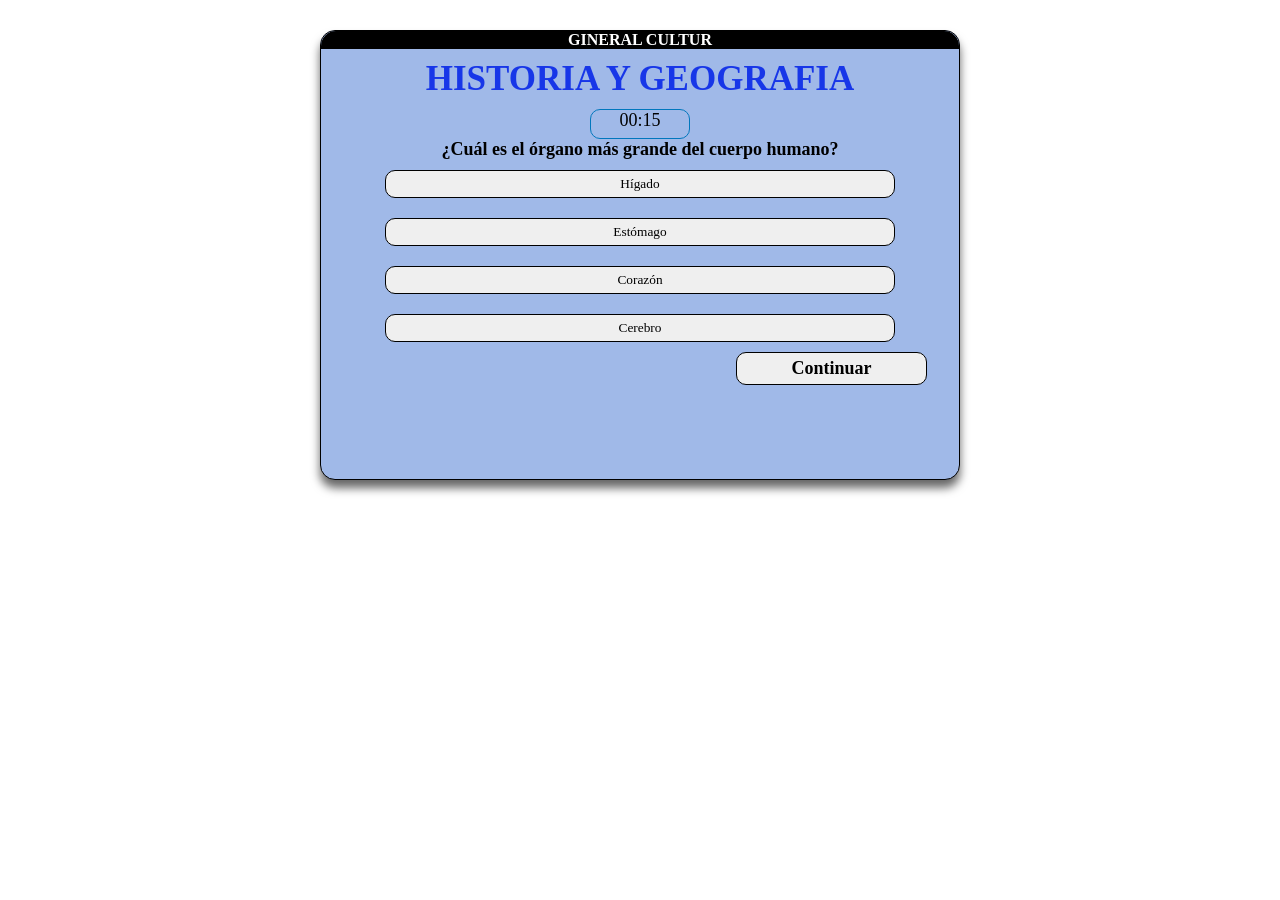
<file: ciencias.html>
<!DOCTYPE html>
<html lang="es">
<head>
    <meta charset="UTF-8">
    <meta http-equiv="X-UA-Compatible" content="IE=edge">
    <meta name="viewport" content="width=device-width, initial-scale=1.0">
    <title>Menu de Categorias</title>
    <link rel="stylesheet" href="Css/styletrivia.css">
</head>
<body>
    <div class="presentacion">
        <div class="marca">
          <h2 class="titulo__marca">GINERAL CULTUR</h2>
        </div>        
        <h1 class="titulo">HISTORIA Y GEOGRAFIA</h1>
        <div class="cronometro" id="cronometro"></div>
        <div id="pregunta" class="peliculas"></div>
        <button class="botonSiguiente" id="siguienteTrivia">
          Continuar
        </button>
      </div>
        <script type="text/javascript" src="Jss/ciencias.js"> </script>
</body>
</html>
</file>
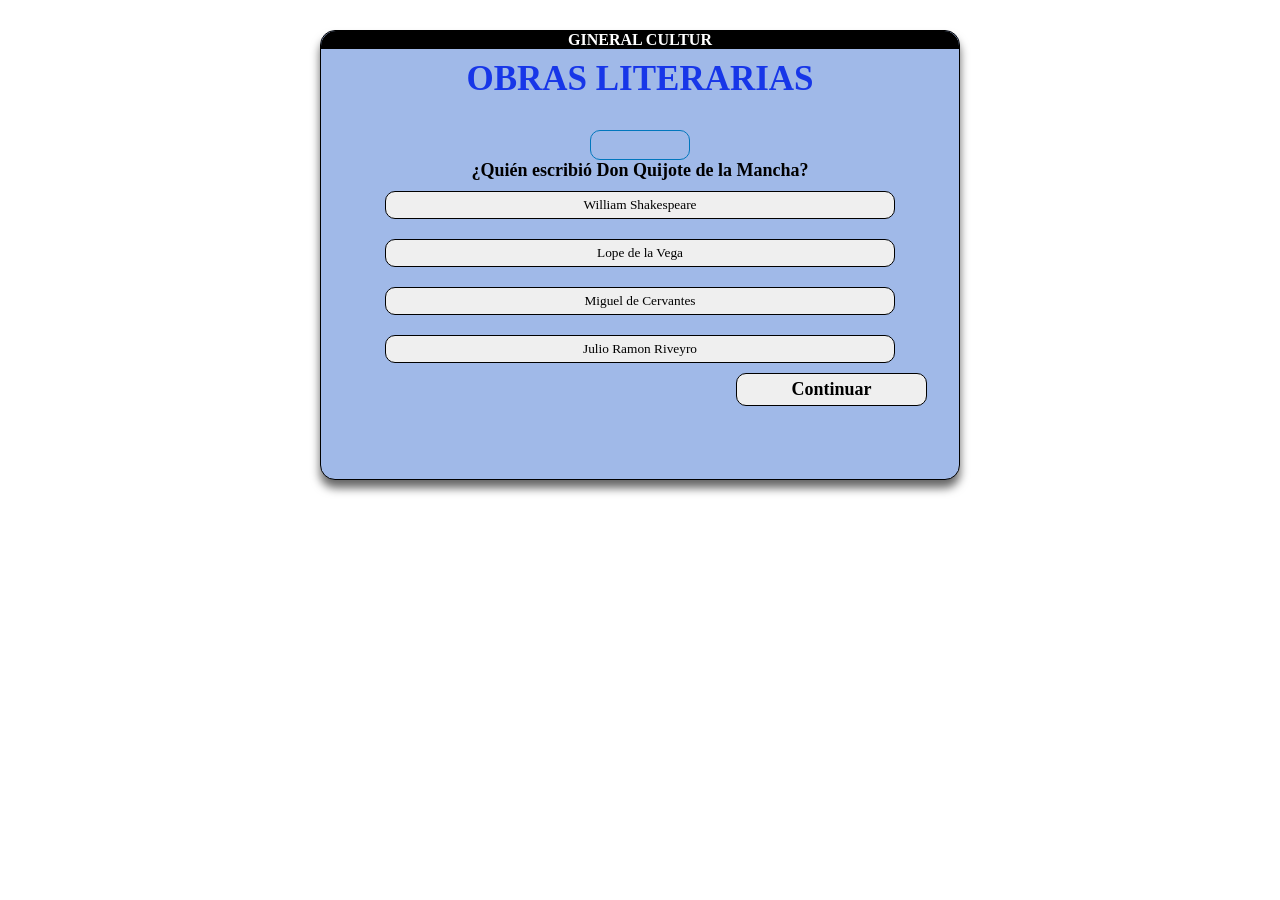
<file: obras.html>
<!DOCTYPE html>
<html lang="es">
<head>
    <meta charset="UTF-8">
    <meta http-equiv="X-UA-Compatible" content="IE=edge">
    <meta name="viewport" content="width=device-width, initial-scale=1.0">
    <title>Menu de Categorias</title>
    <link rel="stylesheet" href="Css/styletrivia.css">
</head>
<body>
    <div class="presentacion">
        <div class="marca">
        <h2 class="titulo__marca">GINERAL CULTUR</h2>
        </div>
        <h1 class="titulo">OBRAS LITERARIAS</h1>
        <br>
        <div class="cronometro" id="cronometro"></div>
        <div id="pregunta" class="obras"></div>
        <button class="botonSiguiente" id="siguienteTrivia">
          Continuar
        </button>    
        </div>
        <script src="Jss/obras.js"></script>
</body>
</html>
</file>
<file: Css/styletrivia.css>
* {
    box-sizing: border-box;
    margin: 0;
    padding: 0
  }
  
  a {
    color: inherit;
    text-decoration: none;
  }
  
  body {
    background-image: url(https://image.europafm.com/clipping/cmsimages01/2018/02/27/20055F6D-B819-4D02-AA50-3C141C98B2AB/58.jpg);
    font-family: 'Indie Flower', cursive;
    font-size: 18px;
    text-align: center;
  }
  
  .marca {
    border-radius: 15px 15px 0 0;
    background-color: black;
    color: white;
  }
  
  .titulo__marca {
     font-size: 16px;
  }
  
  .titulo {
    color: #1736e8;
    font-size: 35px;
    margin: 10px 0;
  }
  
  .presentacion {
    border-radius: 15px;
    border: 1px solid black;
    box-shadow:  0 8px 10px rgba(0, 0, 0, 0.6);
    background-color: rgb(160,185,232);
    margin: 30px auto;
    height: 450px;
    width: 50%
  }
  
  .container {
    padding: 50px 10px 0px;
  }
  
  .input {
    border-radius: 5px;
    border: 1px solid black;
    padding: 5px 20px;
    margin: 10px 0;
    width: 70%;
  }
  
  input {
    font-family: 'Indie Flower', cursive;
    font-size: 16px
  }
  
  .botones {
    display: flex;
    flex-wrap: wrap;
    margin-top: 20px;
  }
  
  .boton {
    border-radius: 10px;
    border: 1px solid black;
    font-weight: 800;
    display: block;
    padding: 5px 10px;
    margin: 10px auto;
    width: 40%
  }
  
  .botonVolver {
    background-color: #0277bd;
    color: white;
    border: 1px solid white;
    border-radius: 10px;
    font-weight: 800;
    display: block;
    padding: 5px 10px;
    margin: 10px auto;
    width: 40%
  }
  
  .boton:hover,
  .botonTrivias:hover
  .botonSiguiente:hover {
    background-color: #88b8eb;
    color: white;
    border: 1px solid white
  }
  
  .botonTrivias {
    font-family: 'Indie Flower', cursive;
    border-radius: 10px;
    border: 1px solid black;
    padding: 5px;
    margin: 10px auto;
    width: 80%
  }
  
  .pregunta {
    display:block;
    font-weight: 600;
  }
  
  .botonSiguiente {
    border-radius: 10px;
    border: 1px solid black;
    font-family: 'Indie Flower', cursive;
    font-size: 18px;
    padding: 5px 10px;
    width: 30%;
    margin-left: 60%;
    font-weight: bold;
  }
  
  .cronometro {
    border-radius: 10px;
    border: 1px solid #0277bd;
    min-height: 30px;
    margin: 0 auto;
    width: 100px;
  }
  
  .puntos {
    font-size:16px;
    margin: 10px 0;
  }
  
  .imgDecoracion {
    width:180px;
  }
  
  .puntajeTitulo {
    color:  #0277bd;
    font-size: 25px
  }
  
  .puntaje {
    color: #ff6f00;
    font-size: 40px;
  }
</file>
